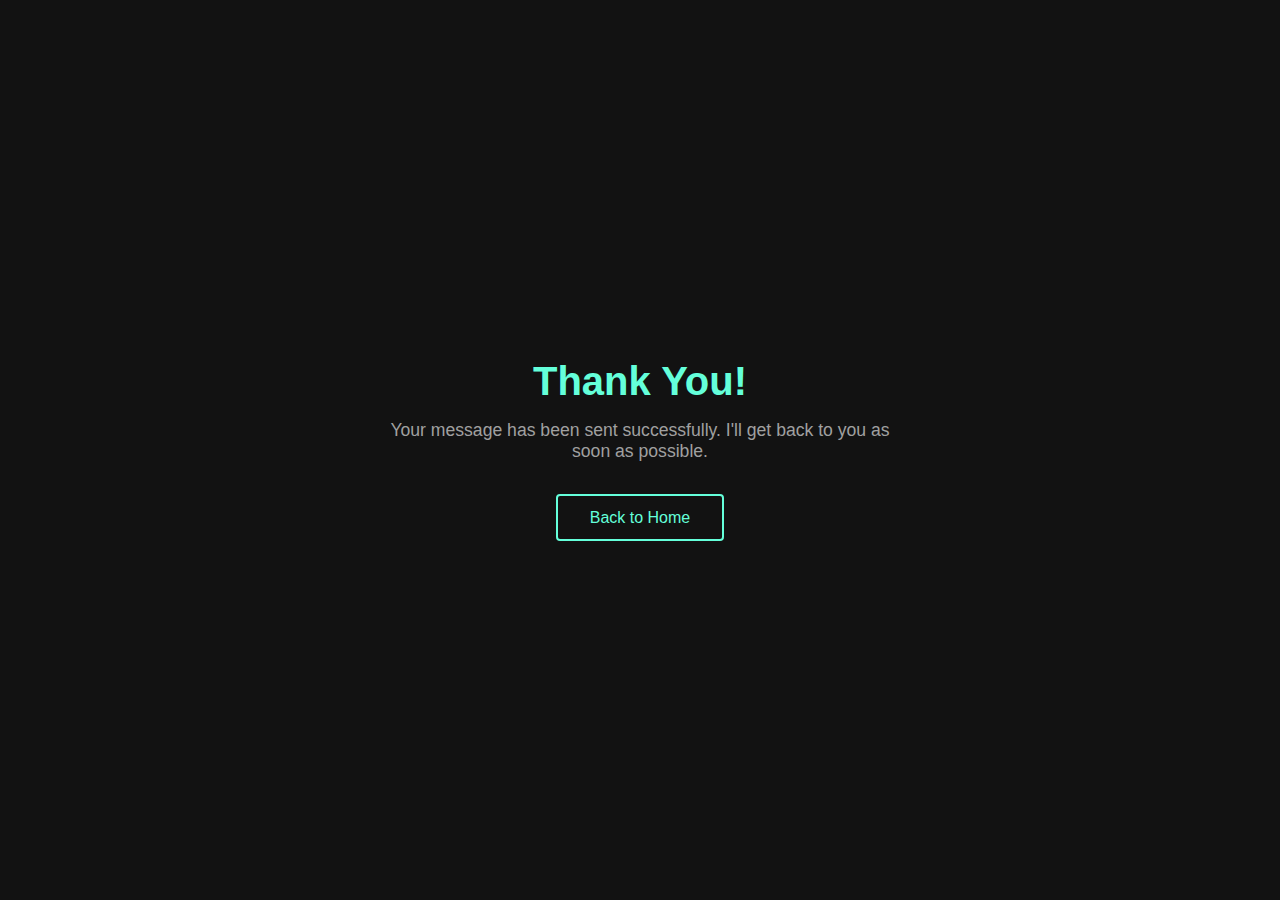
<file: thank-you.html>
<!DOCTYPE html>
<html lang="en">
<head>
  <meta charset="UTF-8" />
  <meta name="viewport" content="width=device-width, initial-scale=1.0"/>
  <title>Thank You</title>
  <style>
    :root {
      --bg-primary: #121212;
      --accent: #64ffda;
      --text-primary: #e0e0e0;
      --text-secondary: #a0a0a0;
      --transition: all 0.3s ease;
    }

    * {
      margin: 0;
      padding: 0;
      box-sizing: border-box;
      font-family: 'Poppins', sans-serif;
    }

    body {
      background-color: var(--bg-primary);
      color: var(--text-primary);
      display: flex;
      flex-direction: column;
      align-items: center;
      justify-content: center;
      height: 100vh;
      text-align: center;
      padding: 2rem;
    }

    h1 {
      font-size: 2.5rem;
      color: var(--accent);
      margin-bottom: 1rem;
      animation: fadeInUp 0.6s ease forwards;
    }

    p {
      color: var(--text-secondary);
      font-size: 1.1rem;
      margin-bottom: 2rem;
      max-width: 500px;
      animation: fadeInUp 0.8s ease forwards;
    }

    a.btn {
      display: inline-block;
      padding: 0.8rem 2rem;
      border: 2px solid var(--accent);
      color: var(--accent);
      text-decoration: none;
      border-radius: 4px;
      font-weight: 500;
      transition: var(--transition);
      background-color: transparent;
      animation: fadeInUp 1s ease forwards;
    }

    a.btn:hover {
      background-color: rgba(100, 255, 218, 0.1);
      transform: translateY(-3px);
    }

    @keyframes fadeInUp {
      from {
        opacity: 0;
        transform: translateY(20px);
      }
      to {
        opacity: 1;
        transform: translateY(0);
      }
    }
  </style>
</head>
<body>

  <h1>Thank You!</h1>
  <p>Your message has been sent successfully. I'll get back to you as soon as possible.</p>
  <a href="/" class="btn">Back to Home</a>

</body>
</html>
</file>
